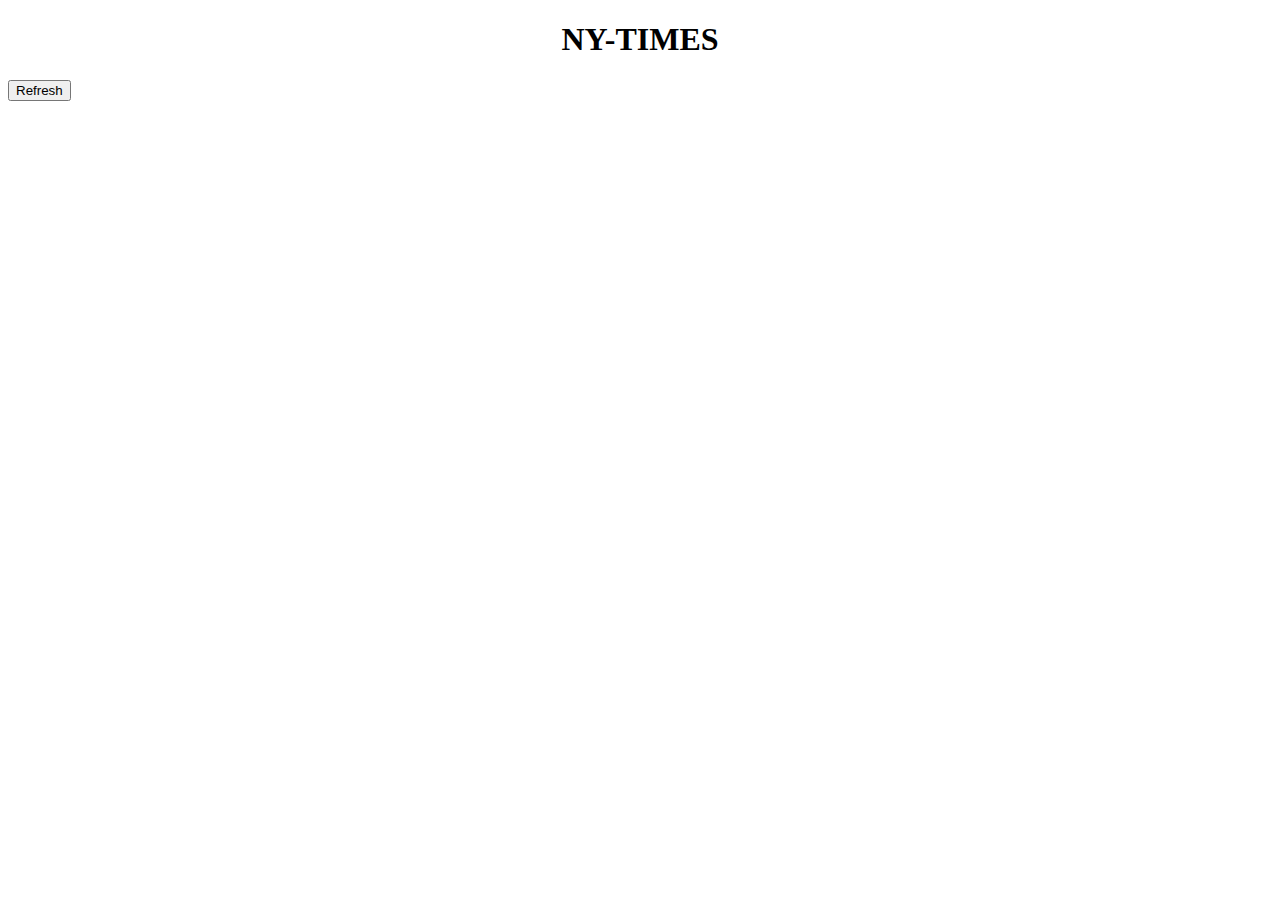
<file: final/index.html>
<!DOCTYPE html>
<html>
	<head>
		<meta charset="utf-8"/>
		<meta name="viewport" content="width=device-width">
		<title>Ny Times</title> 
		<link rel="stylesheet" type="text/css" href="style.css" />
		<link rel="shortcut icon" href="#" />
	</head>
	<body>
		<header>
			<h1>NY-TIMES</h1>
		</header>
		<main>
		</main>
		<script src="jquery-2.1.1.js"></script>
		<script src="scripts.js"></script>
		<button value= "Refresh Page" onClick="buttonFunction();"> Refresh </button>
	</body>
</html>
</file>
<file: final/style.css>
body{
	font-family: Times;
}
h1{
	text-align: center;
}
h3{
	text-align: center;
}
main{
	width: 98%;
	margin: 10px auto
}
img{
	display: block;
	width: 80%;
	height: 80%;
	margin: 0 auto;
}
.flickrArticle{
	float: left;
	width: 300px;
	height: 100px;
	margin: 40px auto;
}
</file>
